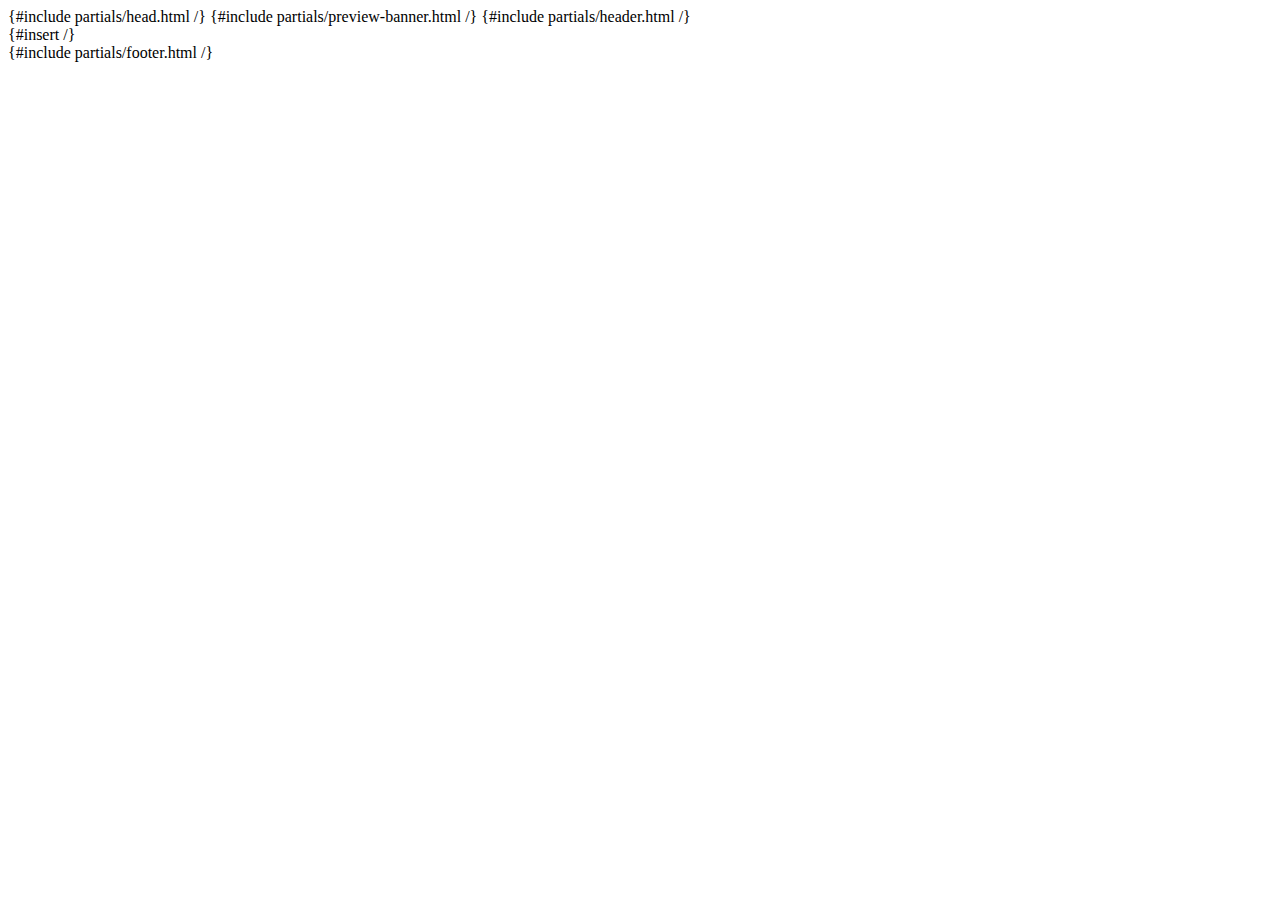
<file: templates/layouts/main.html>
<!DOCTYPE html>
<html lang="fr">
<head>
  <meta charset="utf-8" />
  <meta name="viewport" content="width=device-width, initial-scale=1" />
  <title>{title ?: 'TC11 – Tennis Club'}</title>
  <meta name="description" content="{description ?: 'TC11 — Tennis pour tous et toutes, du loisir à la compétition, pour enfants et adultes.'}" />
  {#include partials/head.html /}
</head>
<body class="bg-white text-tc-ink">
  {#include partials/preview-banner.html /}
  {#include partials/header.html /}
  <main>{#insert /}</main>
  {#include partials/footer.html /}
</body>
</html>
</file>
